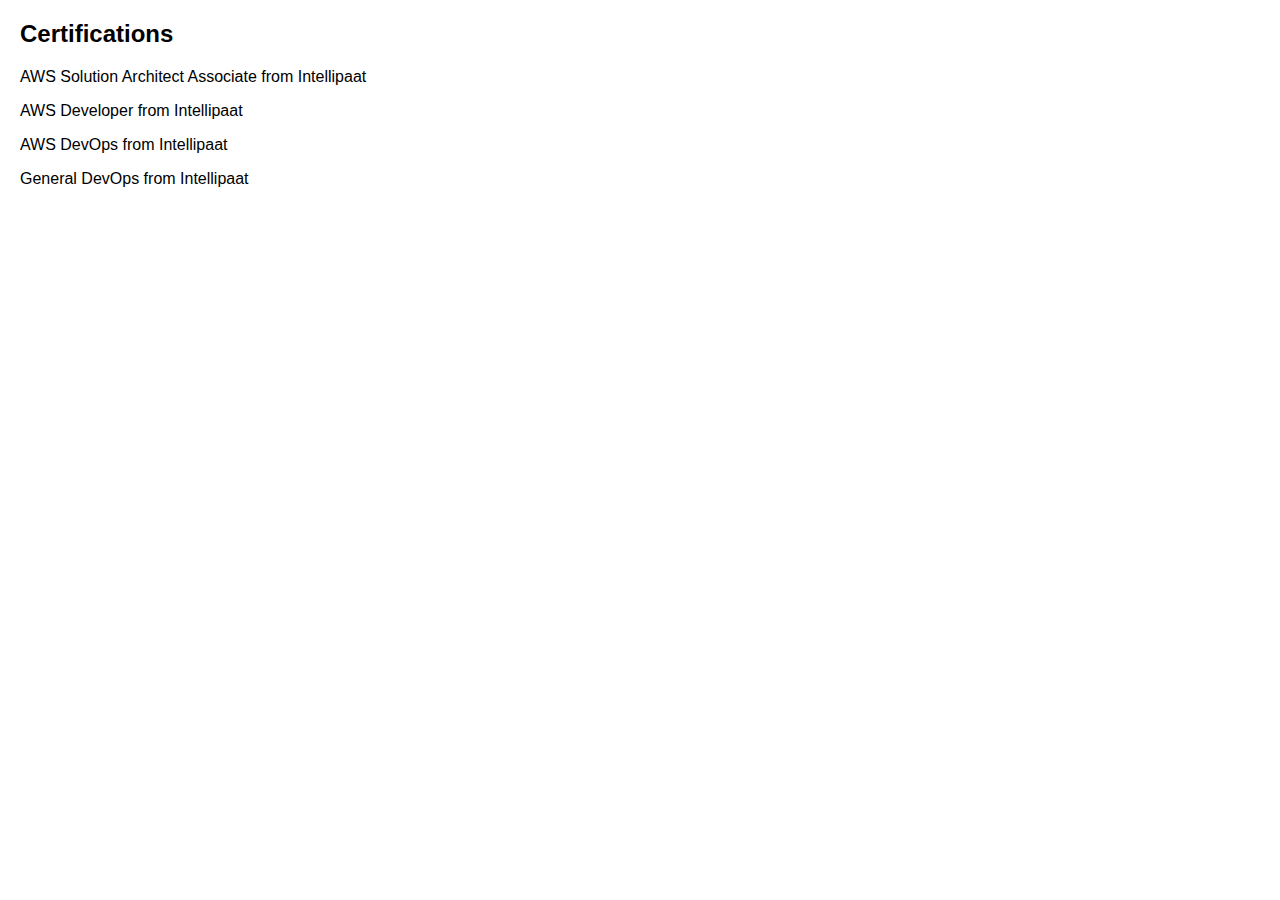
<file: certifications/certifications.html>
<!DOCTYPE html>
<html lang="en">
<head>
  <meta charset="UTF-8">
  <meta name="viewport" content="width=device-width, initial-scale=1.0">
  <link rel="stylesheet" href="../css/style.css">
  <title>Certifications</title>
</head>
<body>
  <section>
    <h2>Certifications</h2>
    <p>AWS Solution Architect Associate from Intellipaat</p>
    <p>AWS Developer from Intellipaat</p>
    <p>AWS DevOps from Intellipaat</p>
    <p>General DevOps from Intellipaat</p>
  </section>
</body>
</html>
</file>
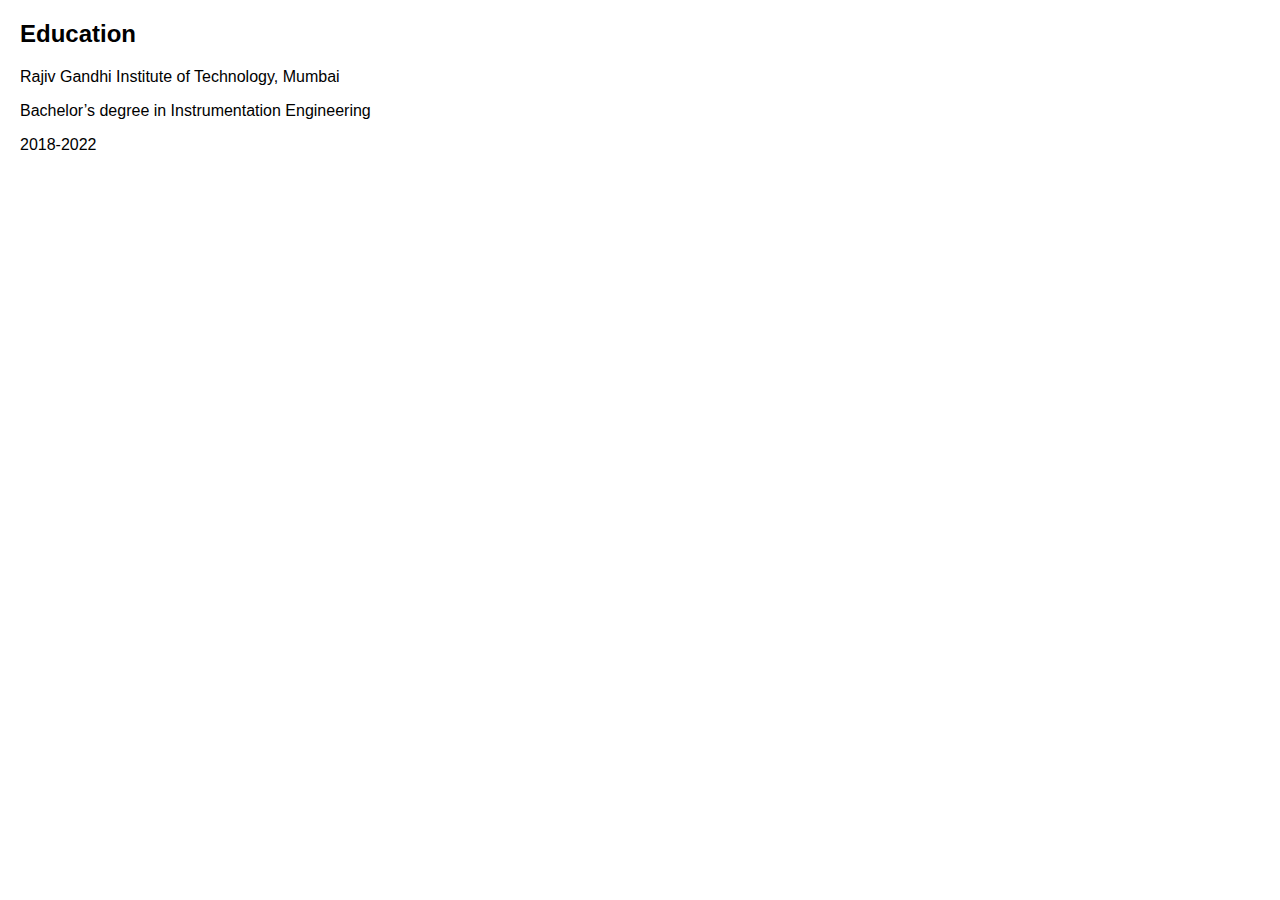
<file: education/education.html>
<!DOCTYPE html>
<html lang="en">
<head>
  <meta charset="UTF-8">
  <meta name="viewport" content="width=device-width, initial-scale=1.0">
  <link rel="stylesheet" href="../css/style.css">
  <title>Education</title>
</head>
<body>
  <section>
    <h2>Education</h2>
    <p>Rajiv Gandhi Institute of Technology, Mumbai</p>
    <p>Bachelor’s degree in Instrumentation Engineering</p>
    <p>2018-2022</p>
  </section>
</body>
</html>
</file>
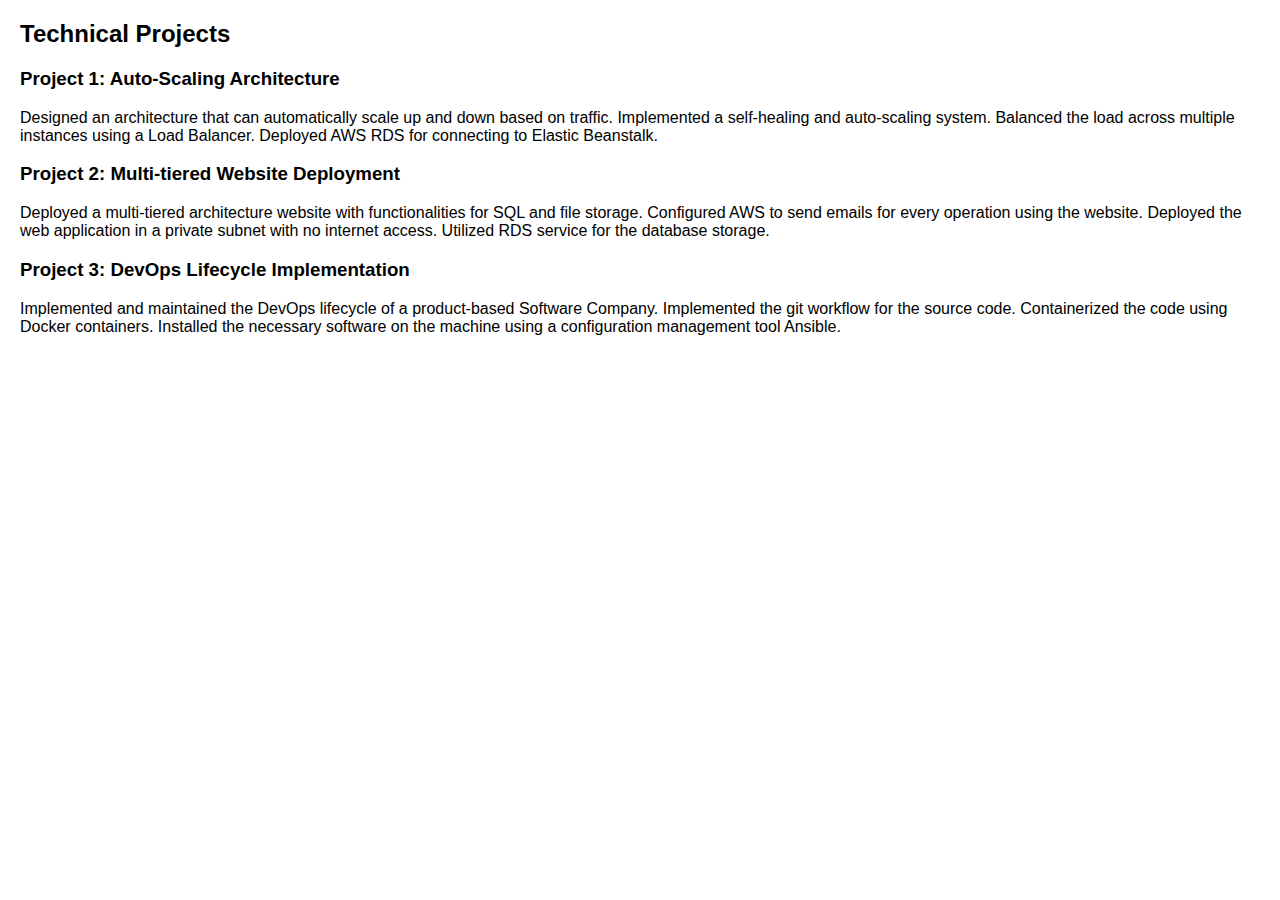
<file: projects/projects.html>
<!DOCTYPE html>
<html lang="en">
<head>
  <meta charset="UTF-8">
  <meta name="viewport" content="width=device-width, initial-scale=1.0">
  <link rel="stylesheet" href="../css/style.css">
  <title>Projects</title>
</head>
<body>
  <section>
    <h2>Technical Projects</h2>

    <h3>Project 1: Auto-Scaling Architecture</h3>
    <p>
      Designed an architecture that can automatically scale up and down based on traffic. 
      Implemented a self-healing and auto-scaling system. 
      Balanced the load across multiple instances using a Load Balancer. 
      Deployed AWS RDS for connecting to Elastic Beanstalk.
    </p>

    <h3>Project 2: Multi-tiered Website Deployment</h3>
    <p>
      Deployed a multi-tiered architecture website with functionalities for SQL and file storage. 
      Configured AWS to send emails for every operation using the website. 
      Deployed the web application in a private subnet with no internet access. 
      Utilized RDS service for the database storage.
    </p>

    <h3>Project 3: DevOps Lifecycle Implementation</h3>
    <p>
      Implemented and maintained the DevOps lifecycle of a product-based Software Company. 
      Implemented the git workflow for the source code. 
      Containerized the code using Docker containers. 
      Installed the necessary software on the machine using a configuration management tool Ansible.
    </p>
  </section>
</body>
</html>
</file>
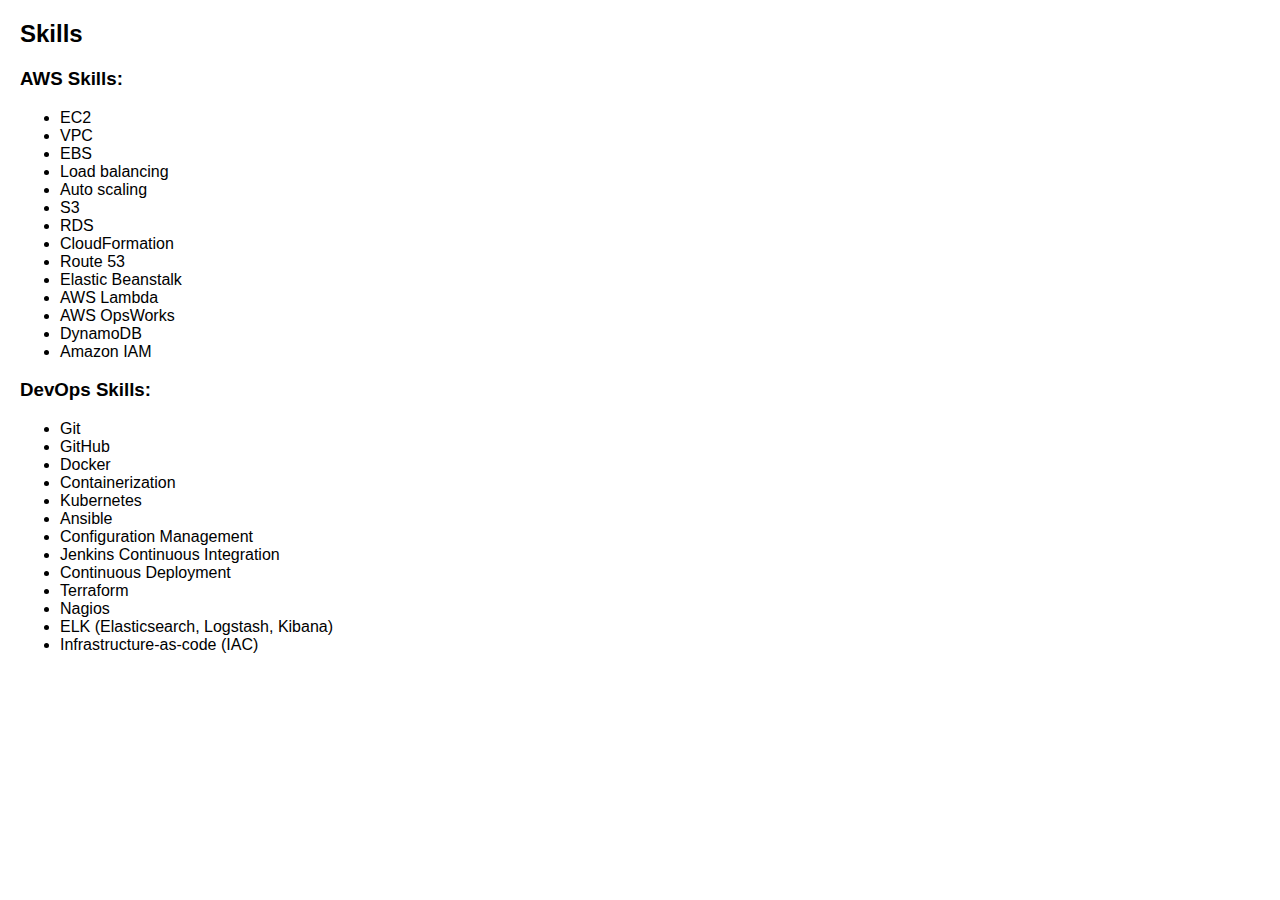
<file: skills/skills.html>
<!DOCTYPE html>
<html lang="en">
<head>
  <meta charset="UTF-8">
  <meta name="viewport" content="width=device-width, initial-scale=1.0">
  <link rel="stylesheet" href="../css/style.css">
  <title>Skills</title>
</head>
<body>
  <section>
    <h2>Skills</h2>
    
    <h3>AWS Skills:</h3>
    <ul>
      <li>EC2</li>
      <li>VPC</li>
      <li>EBS</li>
      <li>Load balancing</li>
      <li>Auto scaling</li>
      <li>S3</li>
      <li>RDS</li>
      <li>CloudFormation</li>
      <li>Route 53</li>
      <li>Elastic Beanstalk</li>
      <li>AWS Lambda</li>
      <li>AWS OpsWorks</li>
      <li>DynamoDB</li>
      <li>Amazon IAM</li>
    </ul>

    <h3>DevOps Skills:</h3>
    <ul>
      <li>Git</li>
      <li>GitHub</li>
      <li>Docker</li>
      <li>Containerization</li>
      <li>Kubernetes</li>
      <li>Ansible</li>
      <li>Configuration Management</li>
      <li>Jenkins Continuous Integration</li>
      <li>Continuous Deployment</li>
      <li>Terraform</li>
      <li>Nagios</li>
      <li>ELK (Elasticsearch, Logstash, Kibana)</li>
      <li>Infrastructure-as-code (IAC)</li>
    </ul>
  </section>
</body>
</html>
</file>
<file: css/style.css>
body {
    font-family: 'Arial', sans-serif;
    margin: 20px;
  }
  
  header {
    text-align: center;
  }
  
  nav {
    margin-top: 20px;
  }
  
  nav ul {
    list-style: none;
    padding: 0;
  }
  
  nav li {
    display: inline;
    margin-right: 20px;
  }
  
  nav a {
    text-decoration: none;
    color: #333;
    font-weight: bold;
  }
</file>
